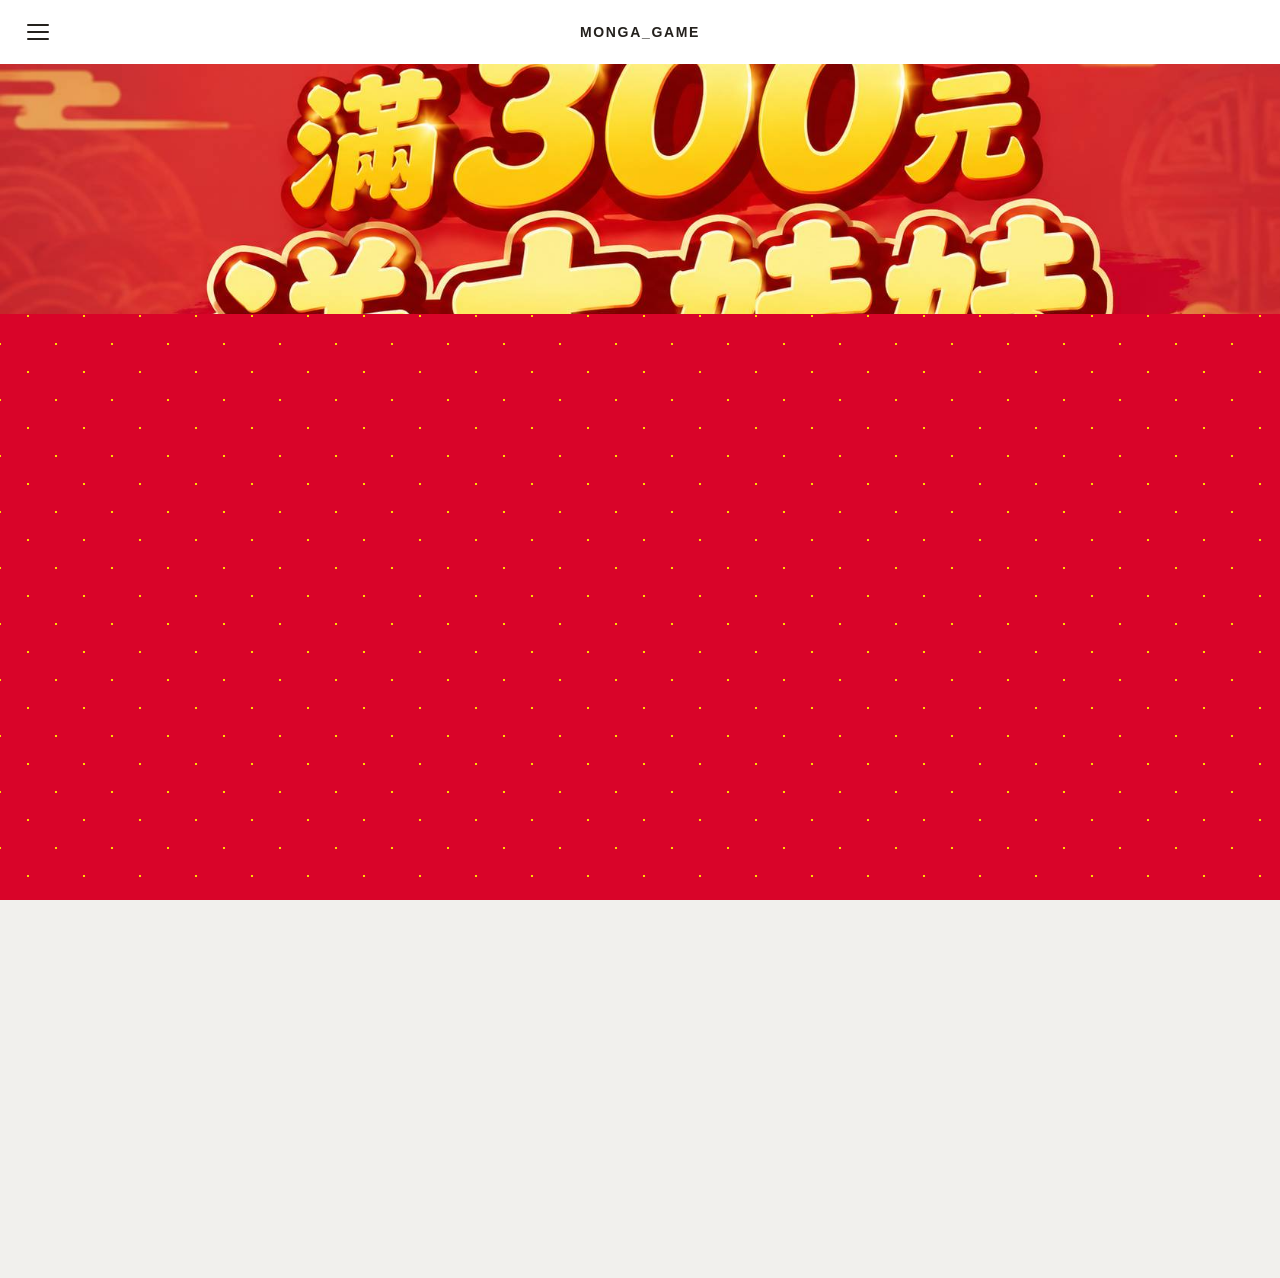
<file: index.html>
<!DOCTYPE html>
<html lang="zh-Hant">
<head>
    <meta charset="UTF-8">
    <meta name="viewport" content="width=device-width, initial-scale=1.0">
    <title>monga_game</title>
    <link rel="stylesheet" href="style.css">
    <script src="script.js" defer></script>
</head>
<body>
    <header class="site-header">
        <button class="menu-toggle" type="button" aria-label="開啟側邊選單" aria-controls="side-menu" aria-expanded="false">
            <span></span>
            <span></span>
            <span></span>
        </button>
        <a class="site-name" href="#top" aria-label="Monga 首頁">MONGA_GAME</a>
        <span class="header-spacer" aria-hidden="true"></span>
    </header>

    <main id="top">
        <section class="hero" aria-label="首頁主視覺">
            <div class="carousel" aria-label="首頁圖片輪播" aria-roledescription="輪播">
                <div class="carousel-viewport" tabindex="0">
                    <div class="carousel-track"></div>
                    <p class="carousel-empty" aria-live="polite">目前沒有輪播圖片</p>
                    <button class="carousel-arrow carousel-previous" type="button" aria-label="上一張圖片" disabled>
                        <span aria-hidden="true">&#8249;</span>
                    </button>
                    <button class="carousel-arrow carousel-next" type="button" aria-label="下一張圖片" disabled>
                        <span aria-hidden="true">&#8250;</span>
                    </button>
                    <div class="carousel-indicators" aria-label="選擇輪播圖片"></div>
                    <button class="carousel-autoplay" type="button" aria-label="暫停自動播放" aria-pressed="false" disabled>
                        <span aria-hidden="true">Ⅱ</span>
                    </button>
                </div>
            </div>
        </section>
        <section class="intro" aria-label="第一區塊"></section>
    </main>

    <div class="menu-backdrop" aria-hidden="true"></div>
    <aside class="side-menu" id="side-menu" aria-label="側邊選單" aria-hidden="true" inert>
        <div class="side-menu-header">
            <span class="side-menu-title">選單</span>
            <button class="menu-close" type="button" aria-label="關閉側邊選單">
                <span></span>
                <span></span>
            </button>
        </div>
        <p class="empty-message">暫無內容</p>
    </aside>
</body>
</html>
</file>
<file: style.css>
:root {
	color-scheme: light;
	font-family: "Noto Sans TC", "PingFang TC", sans-serif;
	font-synthesis: none;
	text-rendering: optimizeLegibility;
	--header-height: 64px;
	--ink: #24211d;
	--paper: #fff;
	--hero-red: #d9382b;
	--dot-yellow: #ffda56;
	--section-gray: #f1f0ed;
}

* {
	box-sizing: border-box;
}

html {
	min-width: 320px;
	background: var(--section-gray);
	scroll-behavior: smooth;
}

body {
	margin: 0;
	color: var(--ink);
}

button,
a {
	color: inherit;
	font: inherit;
}

.site-header {
	position: relative;
	z-index: 2;
	display: grid;
	grid-template-columns: 48px 1fr 48px;
	align-items: center;
	height: var(--header-height);
	padding: 0 16px;
	background: var(--paper);
}

.menu-toggle,
.menu-close {
	display: grid;
	place-content: center;
	width: 44px;
	height: 44px;
	padding: 0;
	border: 0;
	background: transparent;
	cursor: pointer;
}

.menu-toggle {
	gap: 5px;
}

.menu-toggle span {
	display: block;
	width: 22px;
	height: 2px;
	border-radius: 2px;
	background: var(--ink);
}

.site-name {
	justify-self: center;
	color: var(--ink);
	font-size: 14px;
	font-weight: 800;
	letter-spacing: 0.12em;
	text-decoration: none;
}

.hero {
	position: relative;
	display: block;
	min-height: calc(100svh - var(--header-height));
	background-color: #d90429;
	background-image:
		radial-gradient(#ffd700 2%, transparent 4%),
		radial-gradient(#ffd700 2%, transparent 4%);
	background-size: 56px 56px;
	background-position: 0 0, 28px 28px;
}

.carousel {
	width: 100%;
}

.carousel-viewport {
	position: relative;
	overflow: hidden;
	width: 100%;
	height: 250px;
	touch-action: pan-y;
}

.carousel-track {
	position: absolute;
	z-index: 2;
	inset: 0;
}

.carousel-slide {
	position: absolute;
	inset: 0;
	display: block;
	opacity: 0;
	visibility: hidden;
	transition: opacity 450ms ease, visibility 450ms ease;
}

.carousel-slide.is-active {
	opacity: 1;
	visibility: visible;
}

.carousel-slide img {
	display: block;
	width: 100%;
	height: 100%;
	object-fit: cover;
	object-position: center center;
}

.carousel-empty {
	position: absolute;
	z-index: 1;
	inset: 0;
	display: grid;
	place-items: center;
	margin: 0;
	background: rgb(255 255 255 / 72%);
	color: #5c5750;
	font-size: 14px;
}

.carousel.has-slides .carousel-empty {
	display: none;
}

.carousel-arrow {
	position: absolute;
	z-index: 3;
	top: 50%;
	display: grid;
	place-items: center;
	width: 40px;
	height: 40px;
	padding: 0 0 4px;
	transform: translateY(-50%);
	border: 0;
	border-radius: 50%;
	background: rgb(255 255 255 / 88%);
	color: var(--ink);
	cursor: pointer;
}

.carousel-arrow span {
	font-size: 30px;
	line-height: 1;
}

.carousel-previous {
	left: 12px;
}

.carousel-next {
	right: 12px;
}

.carousel-arrow:disabled {
	display: none;
}

.carousel-controls {
	display: flex;
	align-items: center;
	justify-content: space-between;
	min-height: 40px;
}

.carousel-indicators,
.carousel-tools {
	display: flex;
	align-items: center;
	gap: 10px;
}

.carousel-indicators {
	position: absolute;
	z-index: 4;
	bottom: 12px;
	left: 50%;
	transform: translateX(-50%);
	opacity: 0;
	visibility: hidden;
	transition: opacity 180ms ease, visibility 180ms ease;
}

.carousel.is-controls-visible .carousel-indicators,
.carousel-viewport:hover .carousel-indicators,
.carousel-viewport:focus-within .carousel-indicators {
	opacity: 1;
	visibility: visible;
}

.carousel-indicator {
	width: 10px;
	height: 10px;
	padding: 0;
	border: 0;
	border-radius: 50%;
	background: rgb(255 255 255 / 72%);
	box-shadow: 0 1px 4px rgb(0 0 0 / 35%);
	cursor: pointer;
}

.carousel-indicator[aria-current="true"] {
	background: #d90429;
}

.carousel-counter {
	color: #605c56;
	font-size: 12px;
	font-variant-numeric: tabular-nums;
}

.carousel-autoplay {
	position: absolute;
	z-index: 4;
	right: 12px;
	bottom: 6px;
	display: grid;
	place-items: center;
	width: 34px;
	height: 34px;
	padding: 0;
	border: 0;
	border-radius: 50%;
	background: rgb(255 255 255 / 82%);
	cursor: pointer;
}

.carousel-autoplay span {
	font-size: 14px;
	font-weight: 700;
}

.carousel-autoplay:disabled {
	visibility: hidden;
}

.carousel-arrow:focus-visible,
.carousel-indicator:focus-visible,
.carousel-autoplay:focus-visible {
	outline: 2px solid #1769aa;
	outline-offset: 3px;
}

.intro {
	min-height: 42vh;
	background: var(--section-gray);
}

.menu-backdrop {
	position: fixed;
	z-index: 3;
	inset: 0;
	background: rgb(25 20 18 / 42%);
	opacity: 0;
	visibility: hidden;
	transition: opacity 220ms ease, visibility 220ms ease;
}

.side-menu {
	position: fixed;
	z-index: 4;
	inset: 0 auto 0 0;
	width: min(82vw, 340px);
	padding: 20px 22px;
	background: var(--paper);
	transform: translateX(-100%);
	transition: transform 240ms ease;
}

.side-menu-header {
	display: flex;
	align-items: center;
	justify-content: space-between;
	min-height: 44px;
}

.side-menu-title {
	font-size: 17px;
	font-weight: 700;
}

.menu-close {
	position: relative;
}

.menu-close span {
	position: absolute;
	width: 21px;
	height: 2px;
	border-radius: 2px;
	background: var(--ink);
}

.menu-close span:first-child {
	transform: rotate(45deg);
}

.menu-close span:last-child {
	transform: rotate(-45deg);
}

.empty-message {
	margin: 42px 0 0;
	color: #77736d;
	font-size: 14px;
}

body.menu-open {
	overflow: hidden;
}

body.menu-open .menu-backdrop {
	opacity: 1;
	visibility: visible;
}

body.menu-open .side-menu {
	transform: translateX(0);
}

button:focus-visible,
a:focus-visible {
	outline: 2px solid #1769aa;
	outline-offset: 3px;
}

@media (prefers-reduced-motion: reduce) {
	*,
	*::before,
	*::after {
		scroll-behavior: auto !important;
		transition-duration: 0.01ms !important;
	}
}
</file>
